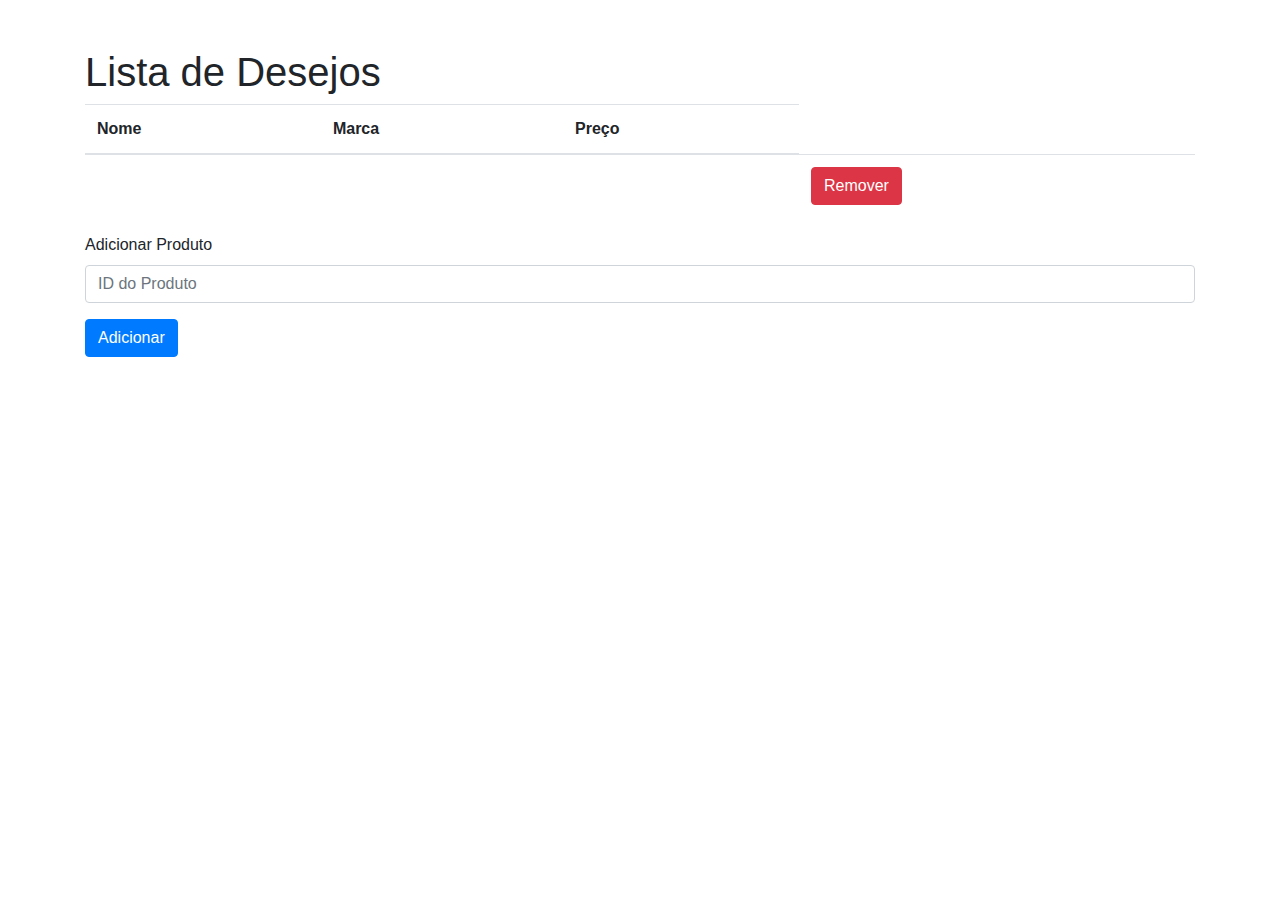
<file: src/main/resources/static/wishlist.html>
<!DOCTYPE html>
<html lang="pt-br">
<head>
    <meta charset="UTF-8">
    <meta name="viewport" content="width=device-width, initial-scale=1.0">
    <title>Wishlist</title>
    <link href="https://maxcdn.bootstrapcdn.com/bootstrap/4.5.2/css/bootstrap.min.css" rel="stylesheet">
</head>
<body>
    <div class="container mt-5">
        <h1>Lista de Desejos</h1>
        <table class="table">
            <thead>
                <tr>
                    <th>Nome</th>
                    <th>Marca</th>
                    <th>Preço</th>
                   
                </tr>
            </thead>
            <tbody>
                <tr th:each="produto : ${wishlist.produtos}">
                    <td th:text="${produto.nome}"></td>
                    <td th:text="${produto.marca}"></td>
                    <td th:text="${produto.preco}"></td>
                    <td>
                        <form th:action="@{/wishlist/{userId}/remove/{produtoId}(userId=${wishlist.userId}, produtoId=${produto.codigo})}" method="post">
                            <button type="submit" class="btn btn-danger">Remover</button>
                        </form>
                    </td>
                </tr>
            </tbody>
        </table>
        <form th:action="@{/wishlist/{userId}/add/{produtoId}(userId=${wishlist.userId}, produtoId=${produtoId})}" method="post">
            <div class="form-group">
                <label for="produtoId">Adicionar Produto</label>
                <input type="text" class="form-control" id="produtoId" name="produtoId" placeholder="ID do Produto">
            </div>
            <button type="submit" class="btn btn-primary">Adicionar</button>
        </form>
    </div>
    <script src="https://code.jquery.com/jquery-3.5.1.slim.min.js"></script>
    <script src="https://cdn.jsdelivr.net/npm/@popperjs/core@2.9.1/dist/umd/popper.min.js"></script>
    <script src="https://maxcdn.bootstrapcdn.com/bootstrap/4.5.2/js/bootstrap.min.js"></script>
</body>
</html>
</file>
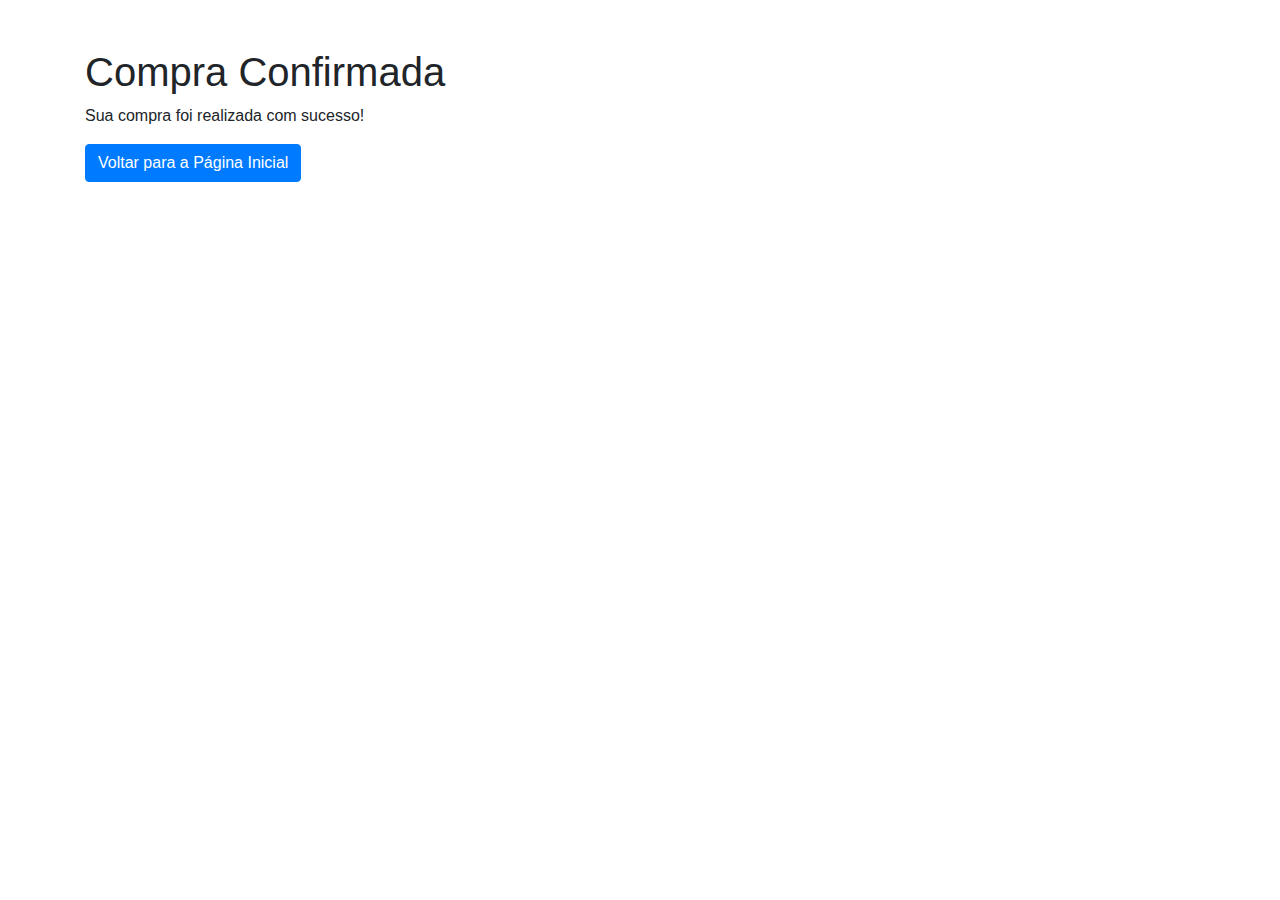
<file: src/main/resources/templates/confirmacao.html>
<!DOCTYPE html>
<html lang="pt-br" xmlns:th="http://www.thymeleaf.org">
<head>
    <meta charset="UTF-8">
    <meta name="viewport" content="width=device-width, initial-scale=1.0">
    <title>Confirmação de Compra</title>
    <link href="https://maxcdn.bootstrapcdn.com/bootstrap/4.5.2/css/bootstrap.min.css" rel="stylesheet">
</head>
<body>
    <div class="container mt-5">
        <h1>Compra Confirmada</h1>
        <p>Sua compra foi realizada com sucesso!</p>
        <a href="/" class="btn btn-primary">Voltar para a Página Inicial</a>
    </div>

    <script src="https://code.jquery.com/jquery-3.5.1.slim.min.js"></script>
    <script src="https://cdn.jsdelivr.net/npm/@popperjs/core@2.9.1/dist/umd/popper.min.js"></script>
    <script src="https://maxcdn.bootstrapcdn.com/bootstrap/4.5.2/js/bootstrap.min.js"></script>
</body>
</html>
</file>
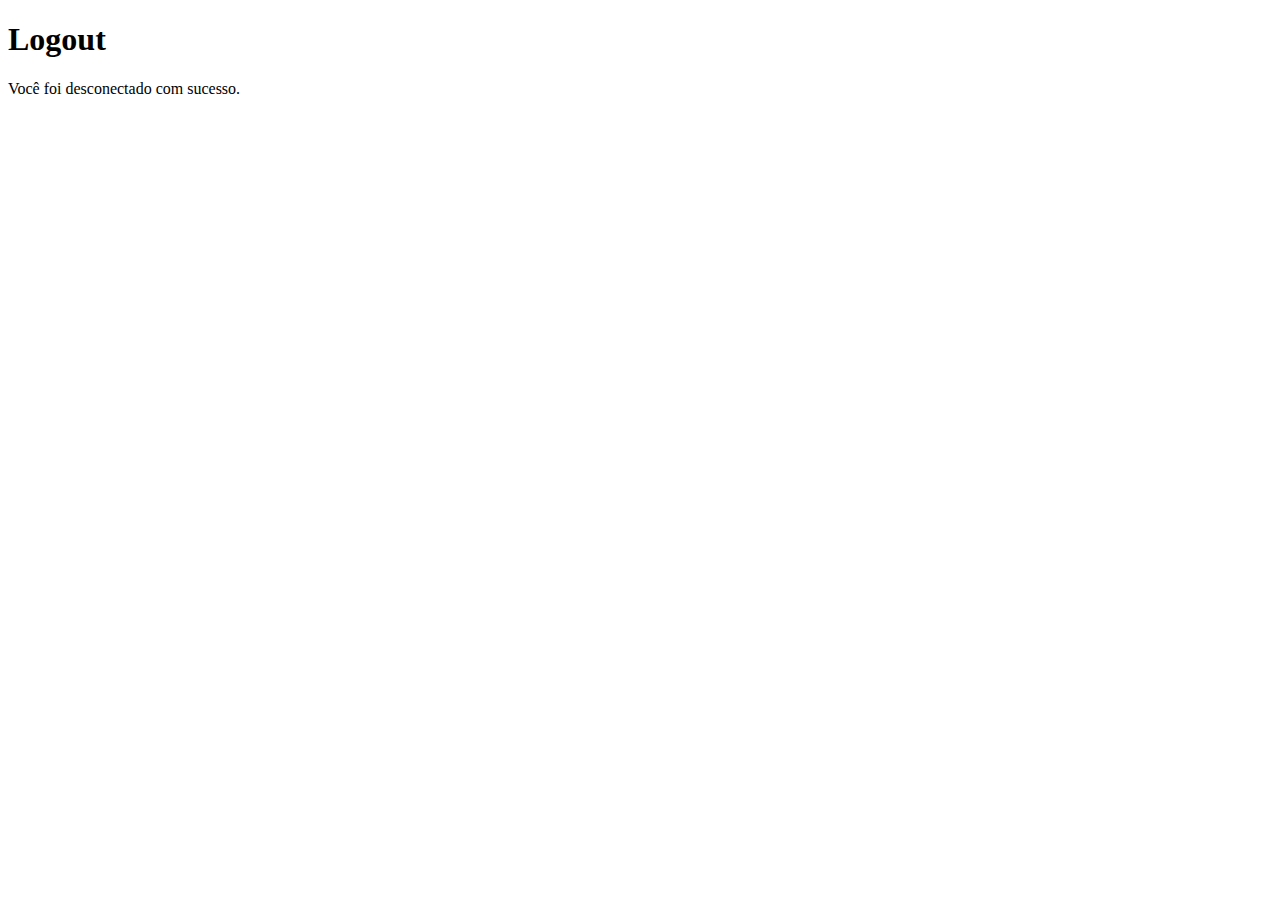
<file: src/main/resources/templates/logout.html>
<!DOCTYPE html>
<html xmlns:th="http://www.thymeleaf.org">
<head>
    <title>Logout</title>
</head>
<body>
    <h1>Logout</h1>
    <p>Você foi desconectado com sucesso.</p>
    <script>
        // Tenta fechar a janela do navegador
        window.onload = function() {
            window.open('', '_self').close();
        };
    </script>
</body>
</html>
</file>
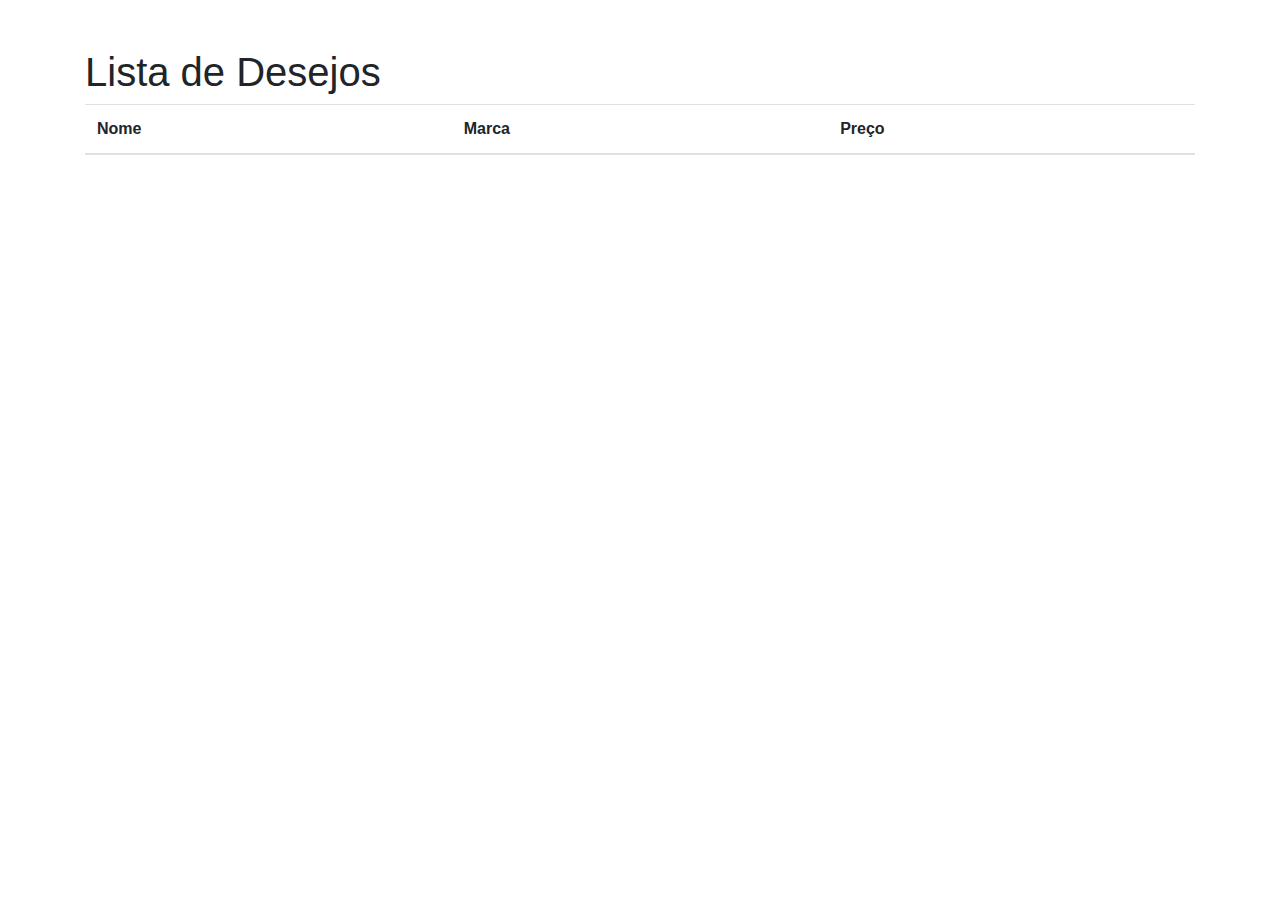
<file: src/main/resources/templates/wishlist.html>
<!DOCTYPE html>
<html lang="pt-br" xmlns:th="http://www.thymeleaf.org">
<head>
    <meta charset="UTF-8">
    <meta name="viewport" content="width=device-width, initial-scale=1.0">
    <title>Lista de Desejos</title>
    <link href="https://maxcdn.bootstrapcdn.com/bootstrap/4.5.2/css/bootstrap.min.css" rel="stylesheet">
</head>
<body>
    <div class="container mt-5">
        <h1>Lista de Desejos</h1>
        <table class="table">
            <thead>
                <tr>
                    <th>Nome</th>
                    <th>Marca</th>
                    <th>Preço</th>
                </tr>
            </thead>
            <tbody>
                <tr th:each="produto : ${produtos}">
                    <td th:text="${produto.nome}"></td>
                    <td th:text="${produto.marca}"></td>
                    <td th:text="${produto.preco}"></td>
                </tr>
            </tbody>
        </table>
    </div>
    <script src="https://code.jquery.com/jquery-3.5.1.slim.min.js"></script>
    <script src="https://cdn.jsdelivr.net/npm/@popperjs/core@2.9.1/dist/umd/popper.min.js"></script>
    <script src="https://maxcdn.bootstrapcdn.com/bootstrap/4.5.2/js/bootstrap.min.js"></script>
</body>
</html>
</file>
